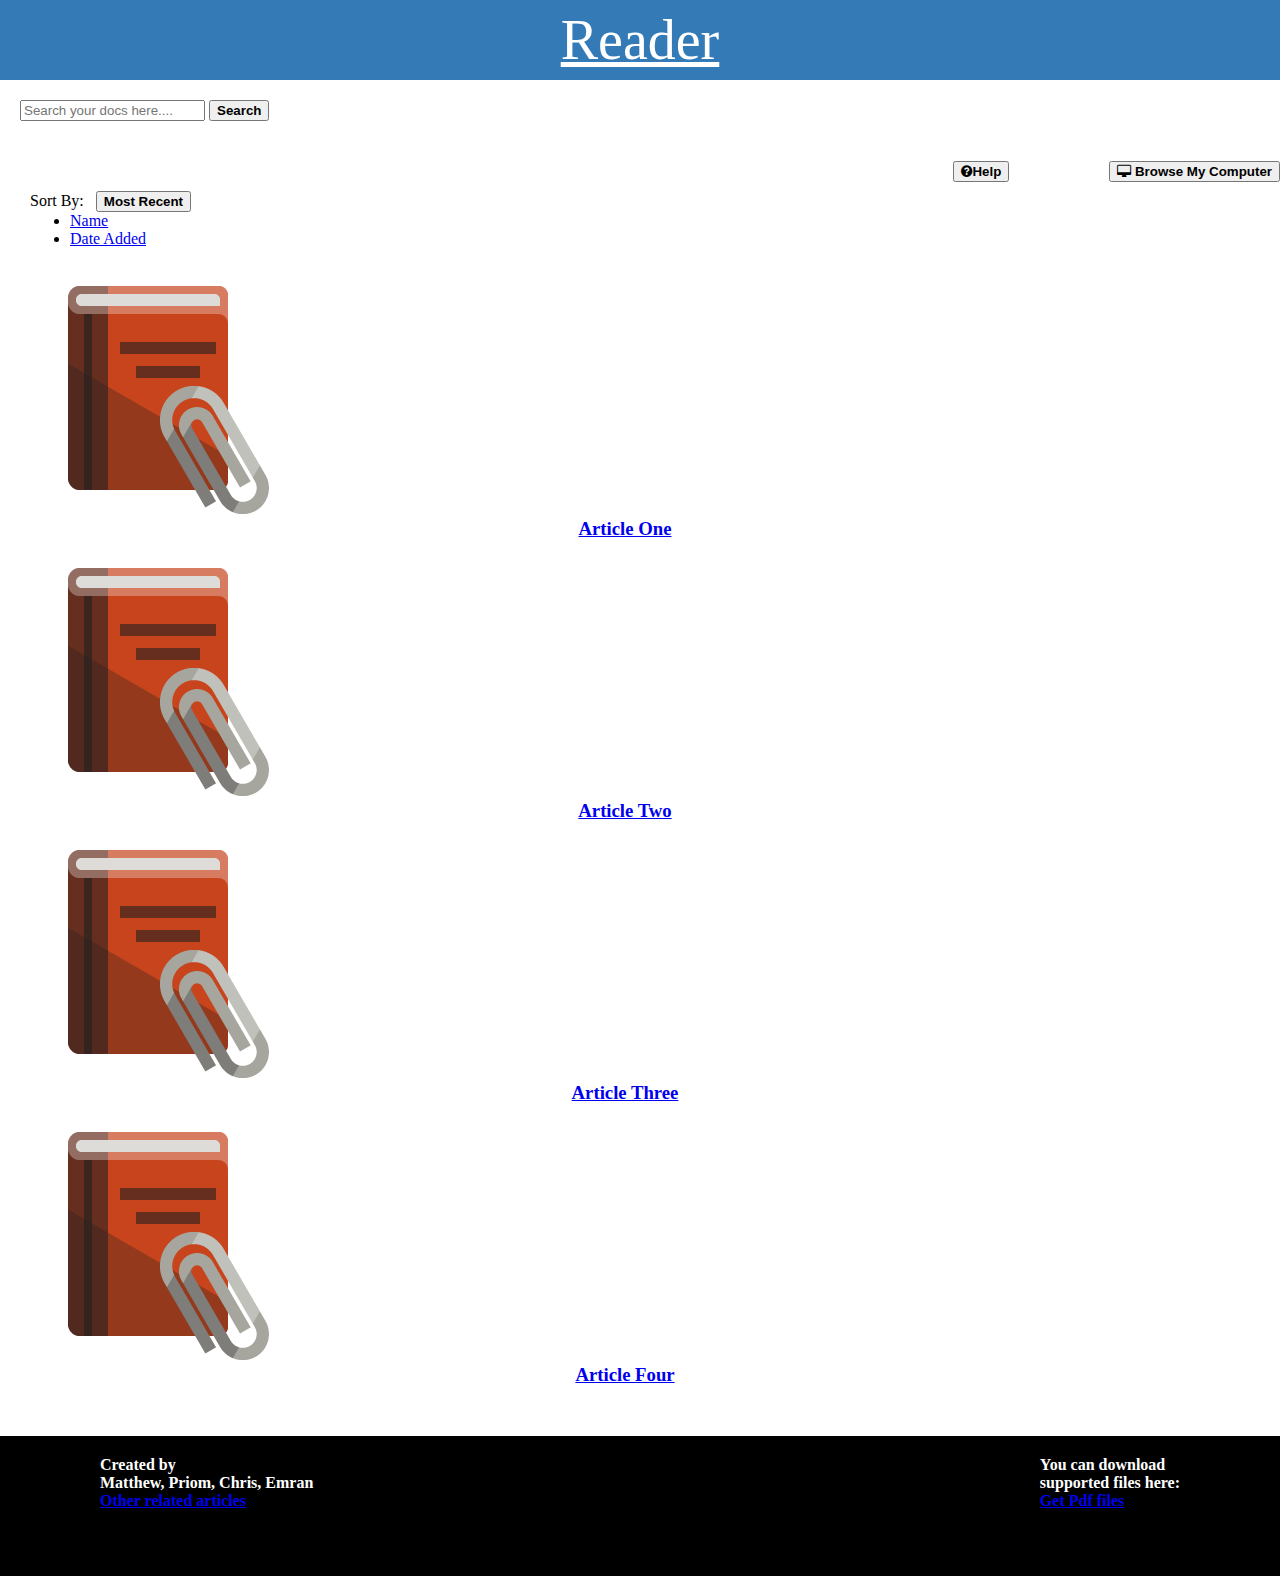
<file: index.html>
<!DOCTYPE html>
<html lang="en">
<head>
	<title>Readin App</title>
    <meta charset="utf-8">
    <meta http-equiv="X-UA-Compatible" content="IE=edge">
    <meta name="viewport" content="width=device-width, initial-scale=1">
    <title>Reader</title>
    <!-- Latest compiled and minified BOOTSTRAP CSS -->
    <link rel="stylesheet" href="https://maxcdn.bootstrapcdn.com/bootstrap/3.3.6/css/bootstrap.min.css" integrity="sha384-1q8mTJOASx8j1Au+a5WDVnPi2lkFfwwEAa8hDDdjZlpLegxhjVME1fgjWPGmkzs7" crossorigin="anonymous">
    <script src="//code.jquery.com/jquery-1.11.3.min.js"></script>
    <!-- Latest compiled and minified FONT AWESOME CSS -->
    <link rel="stylesheet" href="https://maxcdn.bootstrapcdn.com/font-awesome/4.5.0/css/font-awesome.min.css">
    <!-- Optional theme -->
    <!--<link rel="stylesheet" href="https://maxcdn.bootstrapcdn.com/bootstrap/3.3.6/css/bootstrap-theme.min.css" integrity="sha384-fLW2N01lMqjakBkx3l/M9EahuwpSfeNvV63J5ezn3uZzapT0u7EYsXMjQV+0En5r" crossorigin="anonymous">-->

    <!-- Latest compiled and minified JavaScript -->
    <script src="https://maxcdn.bootstrapcdn.com/bootstrap/3.3.6/js/bootstrap.min.js" integrity="sha384-0mSbJDEHialfmuBBQP6A4Qrprq5OVfW37PRR3j5ELqxss1yVqOtnepnHVP9aJ7xS" crossorigin="anonymous"></script>


    <link rel="stylesheet" href="style.css">
	
	<style type="text/css">
	
	h3#articleName {
		text-align: center;
	}

	div.footer{
		height: 100px;
		background: black;
		color: white;
		font-weight: bold;
		padding: 20px;
		margin-top: 50px;
		padding-left: 100px;
		padding-right: 100px;
		position: static;
	}

	div.footer-left{ float: left;}
	div.footer-right{ float: right;}

	@media only screen and (max-width: 1200px){

		div.footer{
			height: 200px;
			float: none;
		}
	
		div.footer-left{float: none;}
		div.footer-right{float: none; margin-top: 10px;}
	}
	
	</style>
</head>

<body>

<div class="row">
	<div class="col-xs-12 col-md-12 col-lg-12">
		<nav>
			<div>
				<a href="index.html">Reader</a>
			</div>
		</nav>
	</div>
</div>

<div class="clearfix"></div>

<div class="row">
    <div class="col-lg-8">
        <div class="input-group">
            <input type="text" class="form-control" placeholder="Search your docs here....">
              <span class="input-group-btn">
                <button class="btn btn-default" type="button">
                    <span class="glyphicon glyphicon-search" aria-hidden="true"></span> Search
                </button>
              </span>
        </div><!-- /input-group -->
    </div><!-- /.col-lg-6 -->

    <div class="col-lg-2">
        <!--<div class="btn-default">-->
            <button type="button" class="btn btn-default" id="browse"><i class="fa fa-desktop"></i> Browse My Computer</button>
        <!--</div>-->
    </div>

    <div class="col-lg-2">
        <button type="button" class="btn btn-default" id="help"><i class="fa fa-question-circle"></i>Help</button>
    </div>

</div><!-- /.row -->

<div class="panel panel-primary">
    <div class="panel-heading">
        <div class="dropdown" align="left">
                Sort By: &nbsp;
            <button class="btn btn-default dropdown-toggle" type="button" id="dropdownMenu1" data-toggle="dropdown" aria-haspopup="true" aria-expanded="true">
                Most Recent
                <span class="caret"></span>
            </button>
            <ul class="dropdown-menu" aria-labelledby="dropdownMenu1">
                <li><a href="#">Name</a></li>
                <li><a href="#">Date Added</a></li>
            </ul>
        </div>
    </div>
    <div class="panel-body">
        <div class="col-sm-3">
            <a href="article.html">
				<img src="img/book.png" class="img-thumbnail" alt="Book" width="256" height="256">
				<h3 id="articleName">Article One</h3>
			</a>
        </div>
        <div class="col-sm-3">
            <a href="article.html">
				<img src="img/book.png" class="img-thumbnail" alt="Book" width="256" height="256">
				<h3 id="articleName">Article Two</h3>
			</a>
        </div>
        <div class="col-sm-3">
            <a href="article.html">
				<img src="img/book.png" class="img-thumbnail" alt="Book" width="256" height="256">
				<h3 id="articleName">Article Three</h3>
			</a>
        </div>
        <div class="col-sm-3">
            <a href="article.html">
				<img src="img/book.png" class="img-thumbnail" alt="Book" width="256" height="256">
				<h3 id="articleName">Article Four</h3>
			</a>
        </div>
    </div>
</div>

<div class="row">
	<div class="col-xs-12 col-md-12 col-lg-12">
		<div class="footer">
			<div class="footer-left">Created by<br> Matthew, Priom, Chris, Emran <br> <a href="books.com">Other related articles</a></div>
			<div class="footer-right">You can download<br>supported files here:<br> <a href="e-books.com">Get Pdf files</a> </div>
		</div>
	</div>
</div>


</body>
</html>
</file>
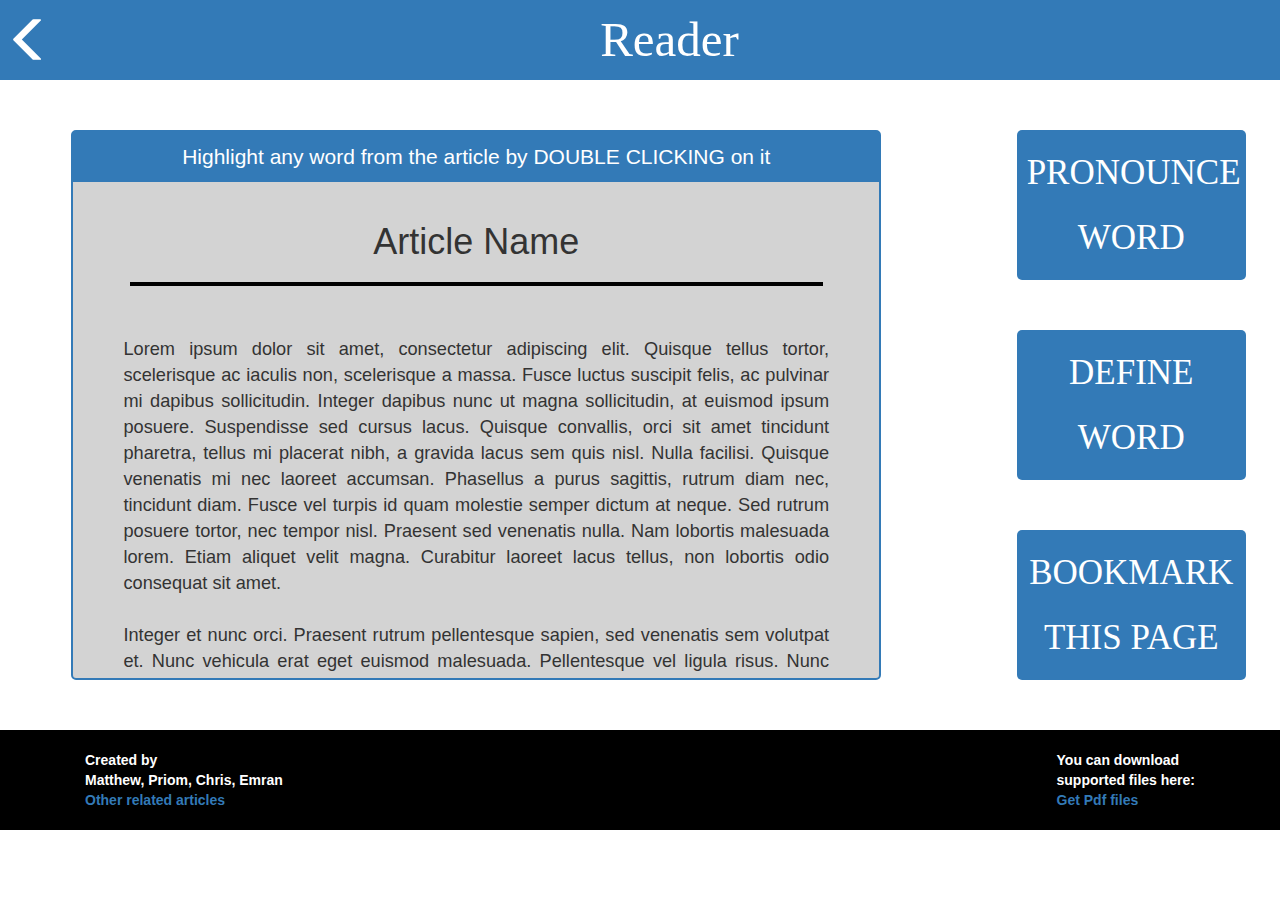
<file: article.html>
<!DOCTYPE html>


<html>

<head>

<script src="https://ajax.googleapis.com/ajax/libs/jquery/2.1.4/jquery.min.js"></script>
<script type="text/javascript" src="https://maxcdn.bootstrapcdn.com/bootstrap/3.3.6/js/bootstrap.min.js"></script>
<link rel="stylesheet" href="https://maxcdn.bootstrapcdn.com/bootstrap/3.3.6/css/bootstrap.min.css" />

<style type="text/css">

*{
	padding: 0;
	margin: 0 auto;
}

nav{
	height: 80px;
	width: 100%;
	background-color: #337AB7;
}

nav div{
	text-align: center; 
	height: 80px;
}

nav div a{
	color: white;
	font-size: 3.5em;
	line-height: 80px;
	font-family: Georgia, serif;
  -webkit-transition: 0.5s ease;
	-moz-transition: 0.5s ease;
}

nav div a:hover{
	color: orange;
	text-shadow: 0 0 10px black;
	text-decoration: none;
	font-size: 3.7em;
}

nav span.glyphicon{
	float: left;
	padding: 5px;
	margin-top: 10px;
}

div.clearfix{
	content: " "; 
	visibility: hidden;
	display: block;
	height: 0;
	clear: both;
}


div.article{
	width: 85%;
	height: 550px; 
	border: 2px solid #337AB7;
	border-radius: 5px;
	margin-top: 50px;
	background: lightgray;
}

div.instruction{
	background: #337AB7; 
	color: white;
	font-size: 1.5em;
	text-align: center;
	position: static;
	height: 50px;
	line-height: 50px;
}

div.content {
	overflow: auto;
	padding: 20px;
	height: 90%;
}

div.content h1{
	text-align: center;
}

div.content p{
	text-align: justify;
	padding: 30px;
	font-size: 1.3em;
}

div.button{ 
	background: #337AB7;
	margin-top: 50px;
	height: 150px;
	width: 70%;
	font-size: 2.5em;
	padding: 10px;
	text-align: center;
	line-height: 65px;
	color: white;
	font-family: tahoma;
	border-radius: 5px;
	-webkit-transition: 0.3s ease-in-out;
	-moz-transition: 0.3s ease-in-out;
}

div.button2{ 
	background: orange;
	margin-top: 50px;
	height: 150px;
	width: 70%;
	font-size: 2.5em;
	padding: 10px;
	text-align: center;
	line-height: 65px;
	color: white;
	font-family: tahoma;
	border-radius: 5px;
	-webkit-transition: 0.3s ease-in-out;
	-moz-transition: 0.1s ease-in-out;
	-webkit-animation: button2anim 1s infinite;
}

@-webkit-keyframes button2anim{
	0% { -webkit-transform: scale(1); }
	33% { -webkit-transform: scale(1.05); }
	50% { -webkit-transform: scale(1); }
	66% { -webkit-transform: scale(0.95); }
	100% { -webkit-transform: scale(1); }
}

div.button:hover{
	background: orange;
	text-shadow: 0 0 1px white;
	color: #337AB7;
	-webkit-transform: scale(1.1);
	-moz-transform: scale(1.1);
}

div.button2:hover{
	background: #337AB7;	
	color: orange;
	-webkit-transform: scale(1.1);
	-moz-transform: scale(1.1);
	-webkit-animation: none;
}

div.footer{
	height: 100px;
	background: black;
	color: white;
	font-weight: bold;
	padding: 20px;
	margin-top: 50px;
	padding-left: 100px;
	padding-right: 100px;
	position: static;
}

div.footer-left{ float: left;}
div.footer-right{ float: right;}

@media only screen and (max-width: 1200px){
	
	nav div a{
		font-size: 3em;
	}
	
	nav div a:hover{
		font-size: 3.2em;
	}
	
	div.article{
		height: 400px; 
		margin-top: 20px;
	}
	
	div.content{
		height: 77%;
	}
	
	div.content p{
		padding: 5px;
	}
	
	div.button{ 
		margin-top: 0;
		height: 40px;
		width: 80%;
		font-size: 1.2em;
		line-height: 20px;
		color: white;
		border-radius: 5px;
		border-bottom: 1px solid white;
	}
	
	div#pronounce{
		margin-top: 10px;
	}
	
	div.footer{
		height: 200px;
		float: none;
	}
	
	div.footer-left{float: none;}
	div.footer-right{float: none; margin-top: 10px;}
	
	div.instruction{
		height: 80px;
		line-height: 25px;
	}
	
	div.button2{ 
	background: orange;
	margin-top: 0px;
	height: 50px;
	width: 80%;
	font-size: 1.2em;
	line-height: 25px;
	border-bottom: 1px solid white;
	-webkit-transition: 0.3s ease-in-out;
	-moz-transition: 0.1s ease-in-out;
	-webkit-animation: button2anim 1s infinite;
}

@-webkit-keyframes button2anim{
	0% { -webkit-transform: scale(1); }
	33% { -webkit-transform: scale(1.1); }
	50% { -webkit-transform: scale(1); }
	66% { -webkit-transform: scale(0.9); }
	100% { -webkit-transform: scale(1); }
}

div.button2:hover{
	background: #337AB7;	
	color: orange;
	-webkit-transform: scale(1.1);
	-moz-transform: scale(1.1);
	-webkit-animation: none;
}
	
}
</style>

<script type="text/javascript">

$(document).ready(function(){

function get_selection() {
	var txt = '';
    if (window.getSelection) {
        txt = window.getSelection();
    } 
	else if (document.getSelection) {
        txt = document.getSelection();
    } 
	else if (document.selection) {
        txt = document.selection.createRange().text;
    }
    return txt;
}



$(".article").dblclick(function() {
    var t = get_selection();
    $(".instruction").text("Click on one of the orange boxes to the right to perform actions on: " + t ).css("background", "orange");
	$(".button").removeClass("button").addClass("button2");		
});

$(document).click(function(){
		$(".instruction").text("Highlight any word from the article by DOUBLE CLICKING on it" ).css("background", "#337AB7");
		$(".button").removeClass("button2").addClass("button");
		$(".button2").removeClass("button2").addClass("button");
});


});

</script>

</head>


<body>

<div class="row">
	<div class="col-xs-12 col-md-12 col-lg-12">
		<nav>
			<div>
				<a href="index.html"><span class="glyphicon glyphicon-menu-left" aria-hidden="true"></span>Reader</a>
			</div>
		</nav>
	</div>
</div>

<div class="clearfix"></div>


<div class="row">

<div class="col-xs-12 col-md-12 col-lg-9">
	<div class="article">
		<div class="instruction">Highlight any word from the article by DOUBLE CLICKING on it</div>
		<div class="content">
			<h1>Article Name</h1>
			<hr style="width: 90%; border: 2px solid black;"/>
			<p>
			Lorem ipsum dolor sit amet, consectetur adipiscing elit. Quisque tellus tortor, scelerisque ac iaculis non, scelerisque a massa. Fusce luctus suscipit felis, ac pulvinar mi dapibus sollicitudin. Integer dapibus nunc ut magna sollicitudin, at euismod ipsum posuere. Suspendisse sed cursus lacus. Quisque convallis, orci sit amet tincidunt pharetra, tellus mi placerat nibh, a gravida lacus sem quis nisl. Nulla facilisi. Quisque venenatis mi nec laoreet accumsan. Phasellus a purus sagittis, rutrum diam nec, tincidunt diam. Fusce vel turpis id quam molestie semper dictum at neque. Sed rutrum posuere tortor, nec tempor nisl. Praesent sed venenatis nulla. Nam lobortis malesuada lorem. Etiam aliquet velit magna. Curabitur laoreet lacus tellus, non lobortis odio consequat sit amet.
			<br><br>Integer et nunc orci. Praesent rutrum pellentesque sapien, sed venenatis sem volutpat et. Nunc vehicula erat eget euismod malesuada. Pellentesque vel ligula risus. Nunc laoreet rutrum pellentesque. Nam in elit lacinia, sollicitudin sem quis, faucibus elit. Duis facilisis augue lorem, at mattis lacus rhoncus vel. Ut eu nulla in tellus eleifend cursus ut vitae libero. Nam dictum porttitor nisi, ac vehicula nisi fringilla nec.
			<br><br>Ut eu elit quis tortor vestibulum pharetra consequat a urna. Aliquam ac leo tristique, ornare risus in, ultricies felis. Integer pharetra mollis erat in blandit. Vestibulum scelerisque, mauris in auctor blandit, libero nulla ultrices tortor, at eleifend sem ex sed nunc. Curabitur rhoncus fermentum malesuada. Donec id condimentum sapien. Nullam a arcu tortor. Phasellus eget malesuada enim.
			<br><br>In fermentum libero et enim interdum, sed gravida mauris porttitor. Nam tempus lobortis libero eget accumsan. Donec quis felis quis dui interdum auctor. Vestibulum blandit interdum elit, at vehicula nisi lobortis in. Pellentesque aliquet, nisl nec imperdiet tincidunt, urna erat consequat nisl, venenatis porta eros tellus non purus. Ut sed dapibus erat. Cras auctor est vitae lacus accumsan fermentum. Nam vitae dui eu purus scelerisque suscipit. Vivamus sit amet aliquam metus. Quisque feugiat ultrices aliquam. Proin ipsum neque, malesuada nec gravida a, interdum eget diam. Aenean facilisis, nibh non tincidunt porttitor, nulla diam fringilla libero, ut laoreet massa nibh at sapien.
			<br><br>Nam condimentum dui non ultricies posuere. Vestibulum ultricies vestibulum porta. Nunc sit amet lorem erat. Nullam vitae neque at purus dictum dictum quis ut eros. Vivamus venenatis lectus imperdiet orci rutrum, ac dignissim sapien semper. Praesent felis libero, mollis ac iaculis sit amet, posuere ut nisl. Cras aliquet tellus ut nibh luctus sagittis. Nunc gravida, odio a elementum mollis, elit sem accumsan dolor, rutrum ullamcorper ante odio sed ante. Phasellus non urna porta, condimentum tortor eget, accumsan ex. Proin vitae lectus at nisl facilisis pellentesque eu ut orci.
			</p>
		</div>
	</div>
</div>

<div class="col-xs-12 col-md-12 col-lg-3">
	<div class="row"><div class="button" id="pronounce">PRONOUNCE  WORD</div></div>
	<div class="row"><div class="button" id="define">DEFINE WORD</div></div>
	<div class="row"><div class="button" id="bookmark">BOOKMARK THIS PAGE</div></div>
</div>

<div class="row">
	<div class="col-xs-12 col-md-12 col-lg-12">
		<div class="footer">
			<div class="footer-left">Created by<br> Matthew, Priom, Chris, Emran <br> <a href="books.com">Other related articles</a></div>
			<div class="footer-right">You can download<br>supported files here:<br> <a href="e-books.com">Get Pdf files</a> </div>
		</div>
	</div>
</div>



</div>


</body>

</html>
</file>
<file: style.css>
*{
	margin: auto;
}

nav{
	height: 80px;
	width: 100%;
	background-color: #337AB7;
}

nav div{
	text-align: center; 
	height: 80px;
}

nav div a{
	color: white;
	font-size: 3.5em;
	line-height: 80px;
	font-family: Georgia, serif;
	-webkit-transition: 0.5s ease;
	-moz-transition: 0.5s ease;
}

nav div a:hover{
	color: orange;
	text-shadow: 0 0 10px black;
	text-decoration: none;
	font-size: 3.7em;
}

.input-group {
    padding: 20px;
}

.btn-default {
    font-weight: bold;
}

#browse {
    float: right;
    margin-top: 20px;
    margin-left: 50px;
    margin-right: 0px ;
}

.panel-heading {
    color: black;
}
.panel-primary>.panel-heading {
    color: black;
}
.panel-primary {
    margin: 50px 50px 20px 20px;
}

.dropdown {
    margin: 10px;
}

#help {
	float: right;
    margin-top: 20px;
    margin-left: 0px;
    margin-right: 50px ;
}
</file>
